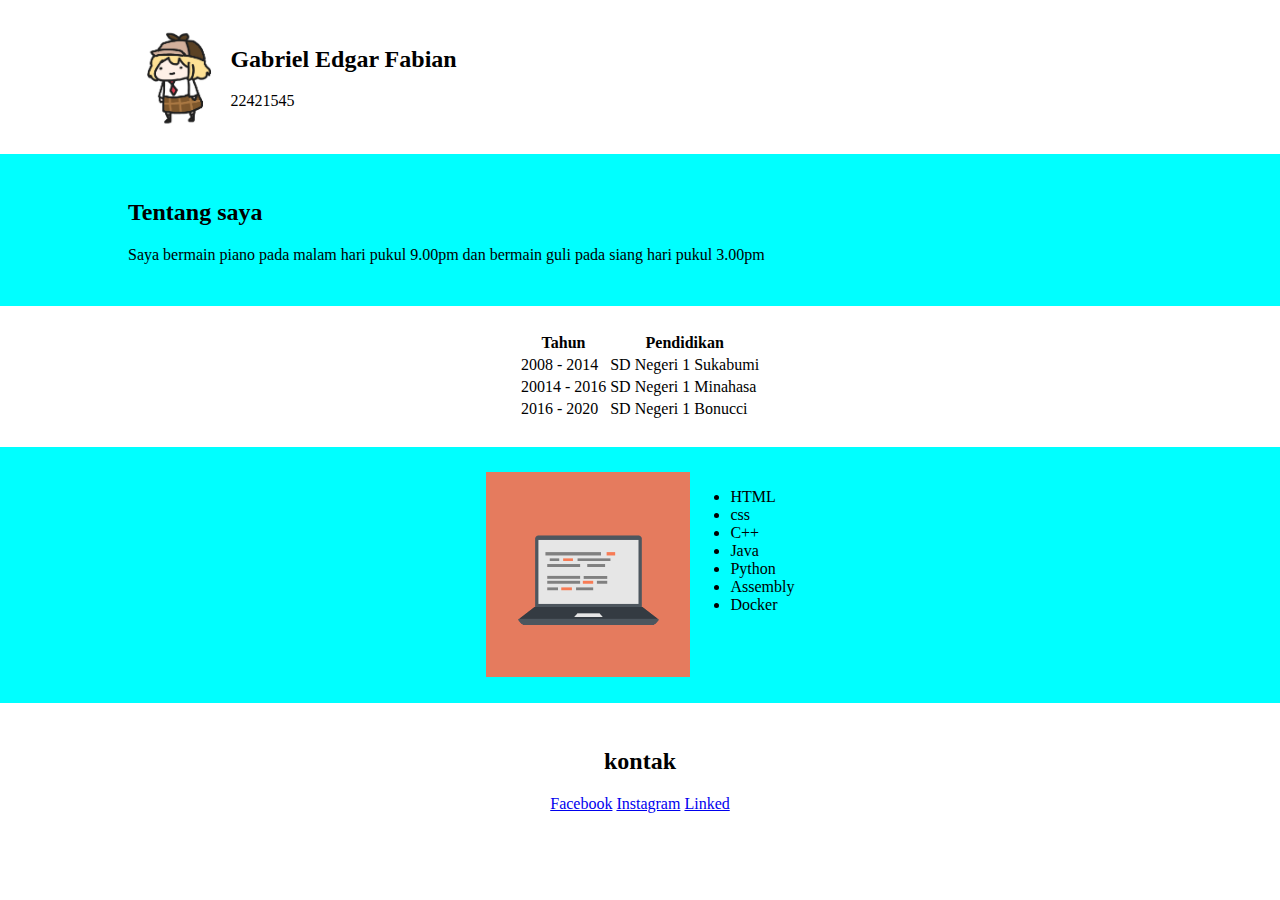
<file: index.html>
<!DOCTYPE html>
<html lang="en">

<head>
    <meta charset="UTF-8">
    <meta http-equiv="X-UA-Compatible" content="IE=edge">
    <meta name="viewport" content="width=device-width, initial-scale=1.0">
    <title>test</title>
    <link rel="stylesheet" href="style/style.css">
</head>

<body>
    <div class="putih">
        <div id="profil">
            <img src="./gambar.jpg" alt="gambar" width="10%">
            <div>
                <h2>Gabriel Edgar Fabian</h2>
                <p>22421545</p>
            </div>
        </div>
    </div>

    <div class="biru">
        <div id="tentang">
            <h2>Tentang saya</h2>
            <p>Saya bermain piano pada malam hari pukul 9.00pm dan bermain guli pada siang hari pukul 3.00pm</p>
        </div>
    </div>
    
    <div class="putih">
         <div id="pendidikan">
            <table>
              <tr>
                <th>Tahun</th>
                <th>Pendidikan</th>
              </tr>
              <tr>
                <td>2008 - 2014</td>
                <td>SD Negeri 1 Sukabumi</td>
              </tr>

              <tr>
                <td>20014 - 2016</td>
                <td>SD Negeri 1 Minahasa</td>
              </tr>

              <tr>
                <td>2016 - 2020</td>
                <td>SD Negeri 1 Bonucci</td>
              </tr>
            </table>
         </div>
    </div>
    
    <div class="biru">
        <div id="kemampuan">
            <img src="./computer.png" alt="komputer" width="20%">
            <ol>
                <li>HTML</li>
                <li>css</li>
                <li>C++</li>
                <li>Java</li>
                <li>Python</li>
                <li>Assembly</li>
                <li>Docker</li>
               
            </ol>
        </div>    
    </div>

    <div id="kontak">
         <h2>kontak</h2>
         <div>
            <a href="#">Facebook</a>
            <a href="#">Instagram</a>
            <a href="#">Linked</a>
         </div>
    </div>

</body>
</html>
</file>
<file: style/style.css>
body {
    margin: 0;
}


 .putih {
    background-color: white;
    padding: 2% 10%;
 }

 .biru {
    background-color: aqua;
    padding: 2% 10%;
 }

 #profil {
    display: flex;
    align-content: center;
 }

 #pendidikan{
    display: flex;
    align-content: center;
    justify-content: center;

 }
 
 #kemampuan{
    display: flex;
    align-content: center;
    justify-content: center;
 }

 #kemampuan li{
    list-style: disc;
 }

 #kontak{
    padding: 2% 10%;
    display: flex;
    align-content: center;
    justify-content: center;
    flex-direction: column;
    text-align: center;
 }
</file>
